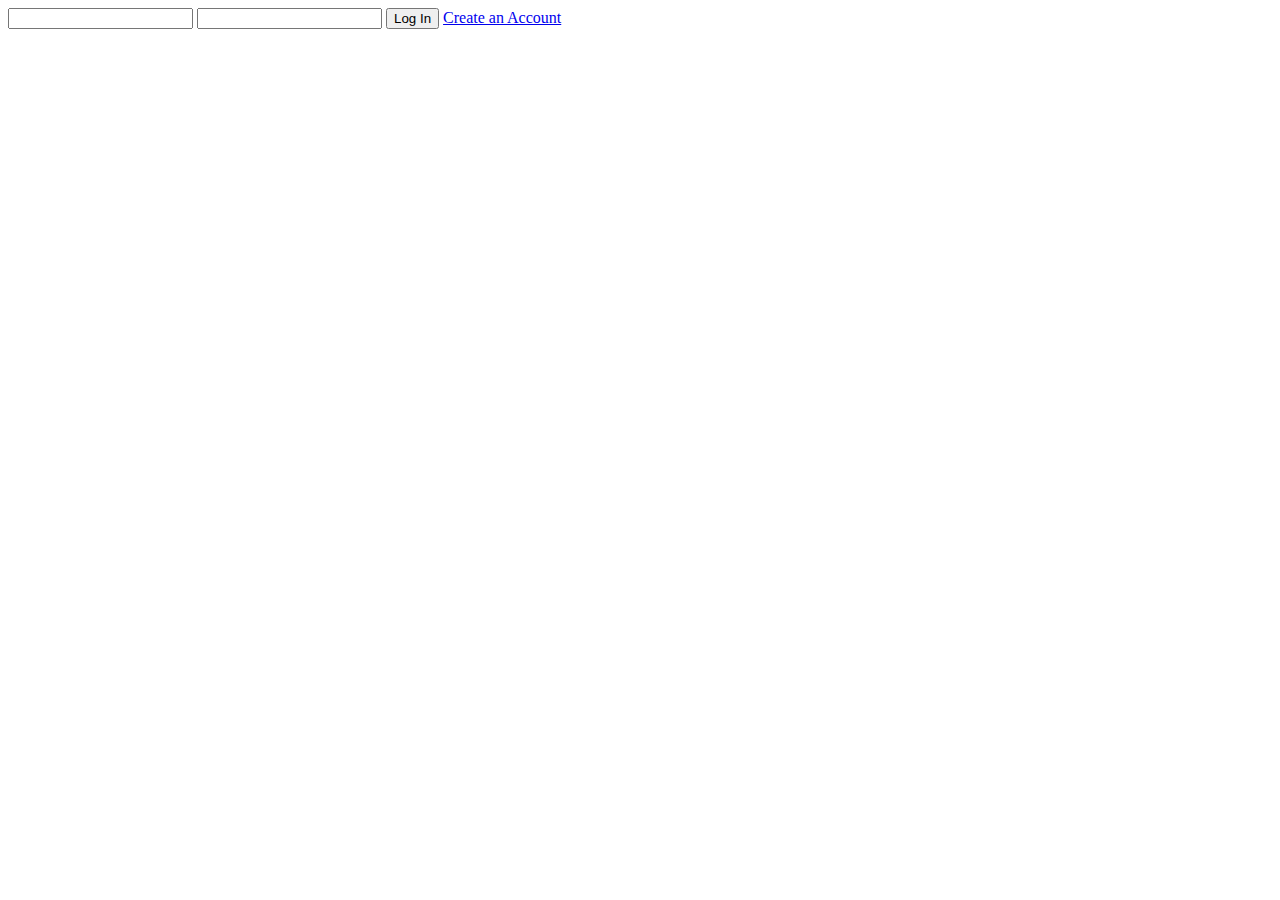
<file: Documents/NetBeansProjects/IoTBay001/web/log-in.html>
<!DOCTYPE html>
<!--
To change this license header, choose License Headers in Project Properties.
To change this template file, choose Tools | Templates
and open the template in the editor.
-->
<html>
    <head>
        <title>TODO supply a title</title>
        <meta charset="UTF-8">
        <meta name="viewport" content="width=device-width, initial-scale=1.0">
    </head>
    <body>
        <form>
            <input type="text" name="Username/Email" value="" />
            <input type="password" name="Password" value="" />
            <input type="submit" value="Log In" name="loginBtn" />
            <a href="/register">Create an Account</a>
        </form>
        <div>
            
        </div>
    </body>
</html>
</file>
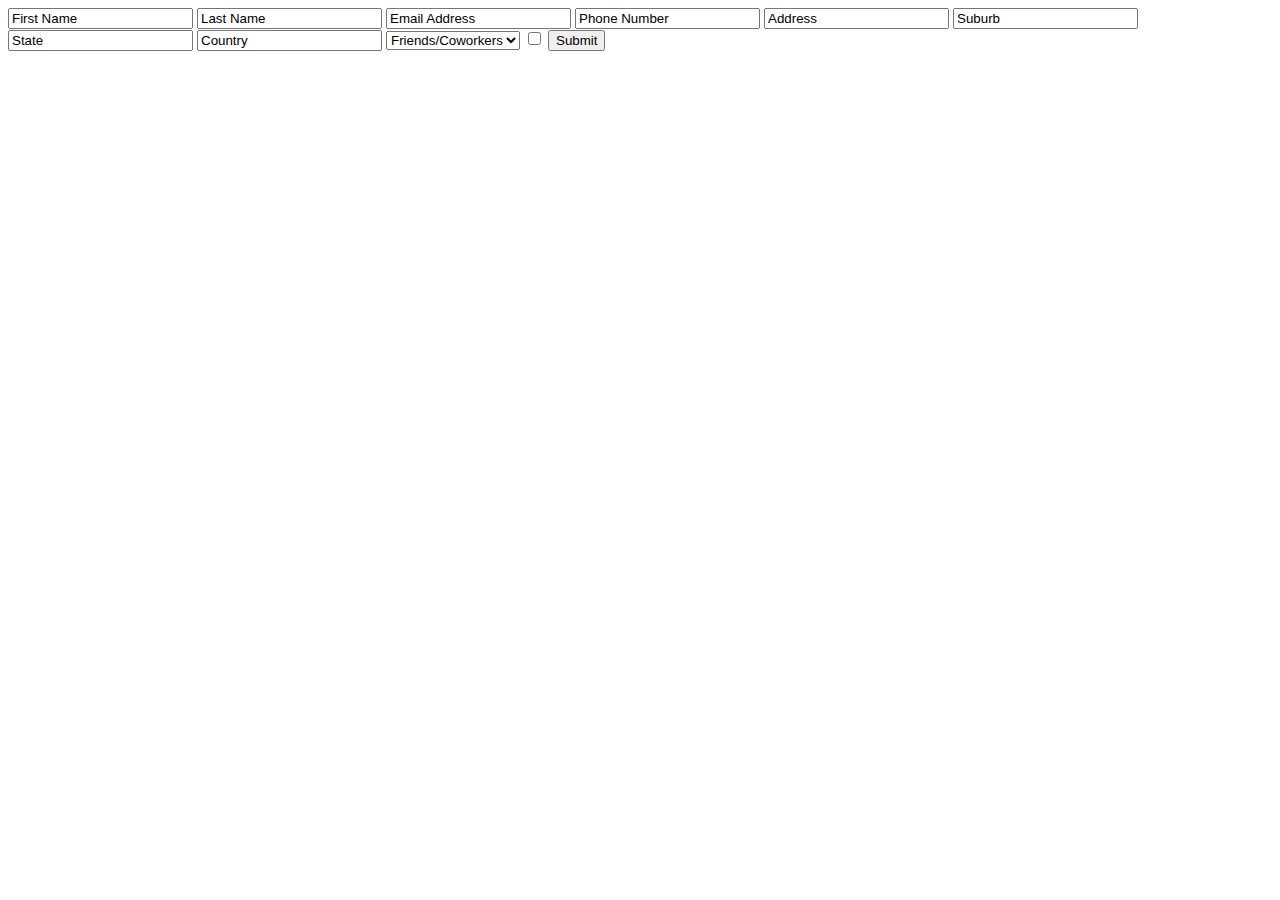
<file: Documents/NetBeansProjects/IoTBay001/web/register.html>
<!DOCTYPE html>
<!--
To change this license header, choose License Headers in Project Properties.
To change this template file, choose Tools | Templates
and open the template in the editor.
-->
<html>
    <head>
        <title>TODO supply a title</title>
        <meta charset="UTF-8">
        <meta name="viewport" content="width=device-width, initial-scale=1.0">
    </head>
    <body>
        <div>
            <form>
                <input type="text" name="registrationFirstNameTf" value="First Name" />
                <input type="text" name="registrationLastNameTf" value="Last Name" />
                <input type="text" name="registrationEmailTf" value="Email Address" />
                <input type="text" name="registrationPhoneTf" value="Phone Number" />
                <input type="text" name="registrationAddressTf" value="Address" />
                <input type="text" name="registrationSuburbTf" value="Suburb" />
                <input type="text" name="registrationStateTf" value="State" />
                <input type="text" name="registrationCountryTf" value="Country" />
                <select name="registrationFoundOut">
                    <option>Friends/Coworkers</option>
                    <option>Search Engine</option>
                    <option>Social media</option>
                </select>
                <input type="checkbox" name="I have read the terms and conditions" value="ON" />
                <input type="submit" value="Submit" name="registrationBtn" />
            </form>
        </div>
    </body>
</html>
</file>
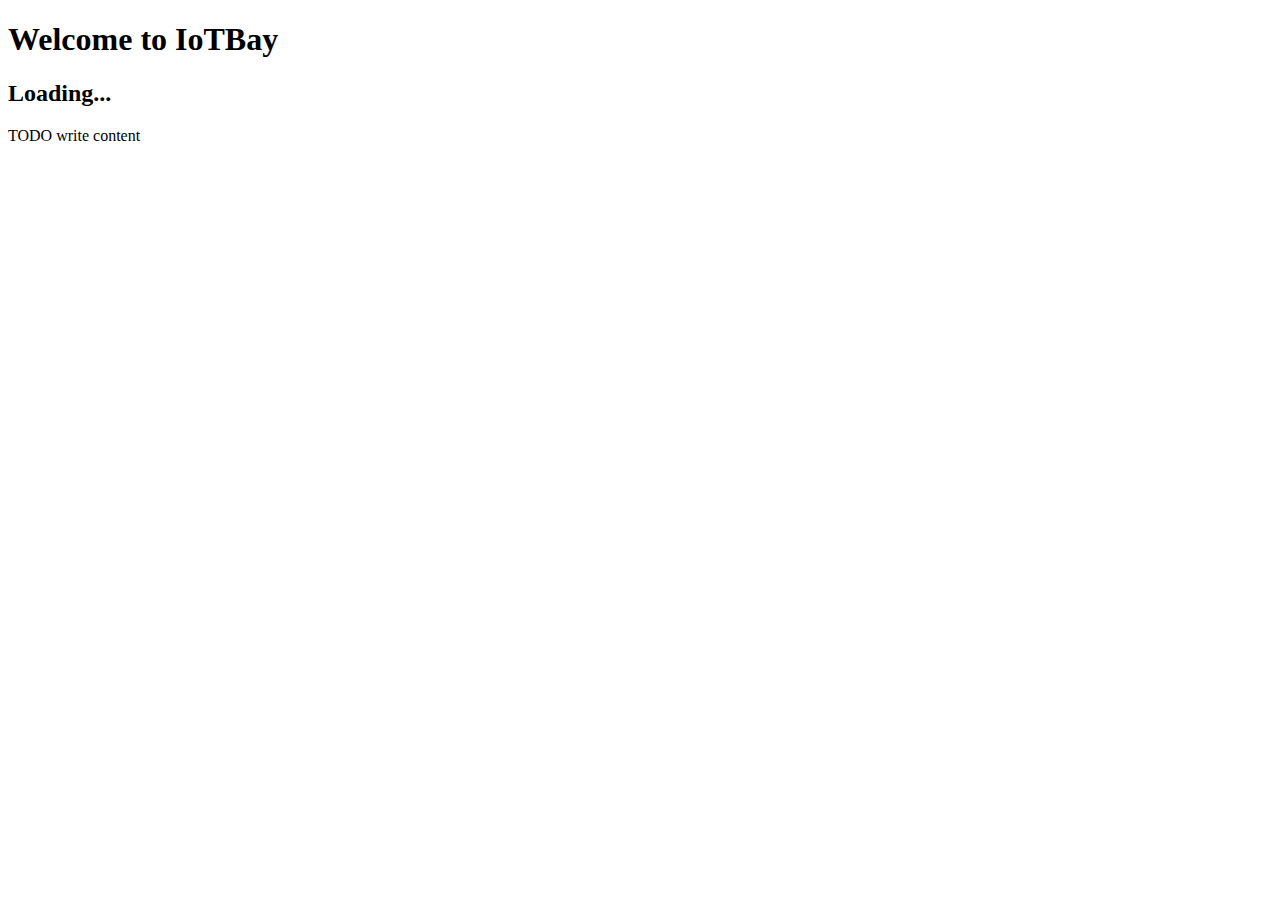
<file: Documents/NetBeansProjects/IoTBay001/web/welcome.html>
<!DOCTYPE html>
<!--
To change this license header, choose License Headers in Project Properties.
To change this template file, choose Tools | Templates
and open the template in the editor.
-->
<html>
    <head>
        <title>TODO supply a title</title>
        <meta charset="UTF-8">
        <meta name="viewport" content="width=device-width, initial-scale=1.0">
    </head>
    <body>
        <h1>Welcome to IoTBay</h1>
        <h2>Loading...</h2>
        <div>TODO write content</div>
    </body>
</html>
</file>
